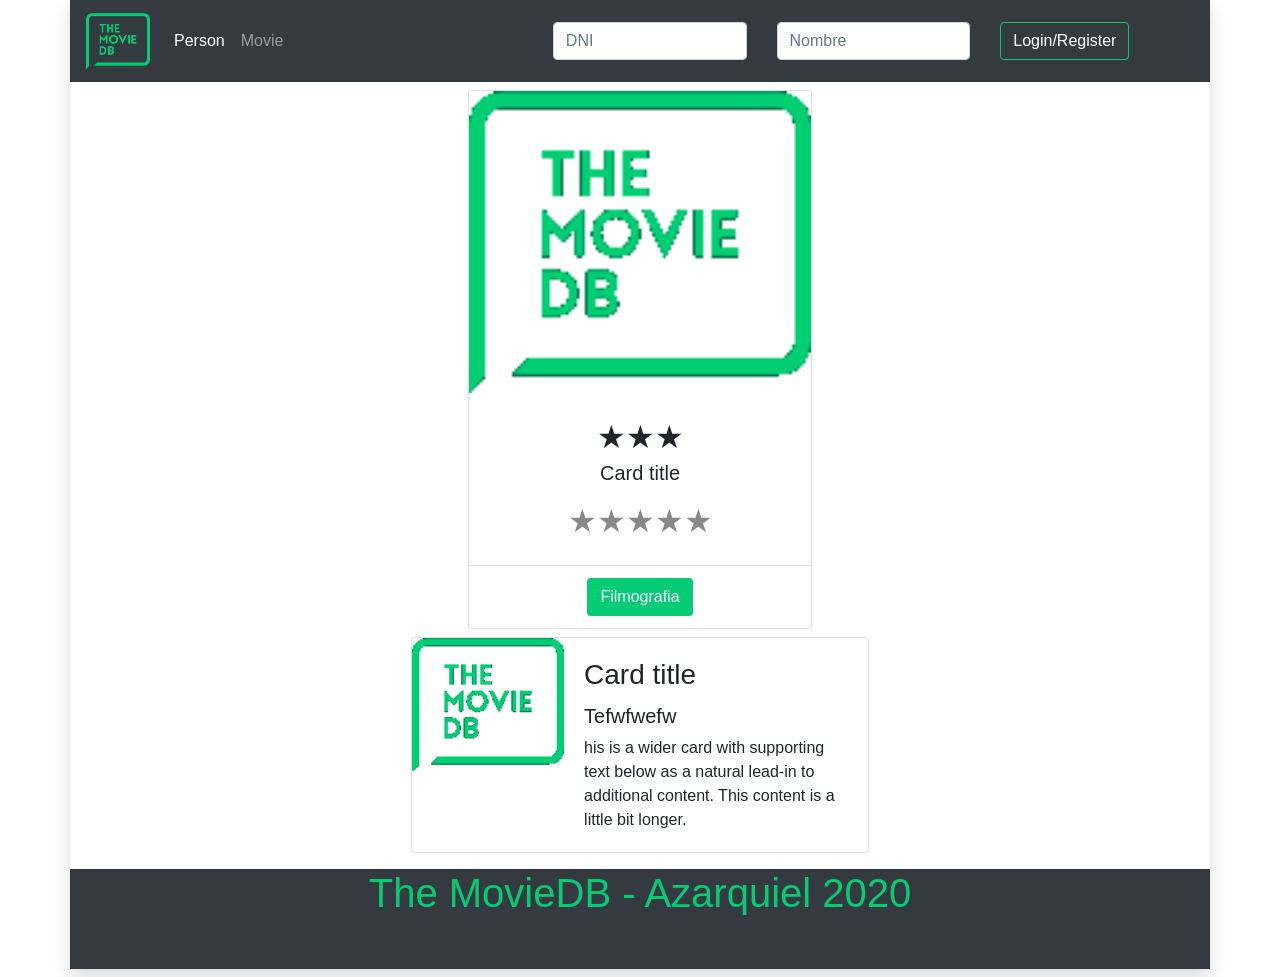
<file: web/homee.html>
<!doctype html>
<html lang="en">

<head>
    <title>Title</title>
    <!-- Required meta tags -->
    <meta charset="utf-8">
    <meta name="viewport" content="width=device-width, initial-scale=1, shrink-to-fit=no">

    <!-- Bootstrap CSS -->
    <link rel="stylesheet" href="https://stackpath.bootstrapcdn.com/bootstrap/4.3.1/css/bootstrap.min.css"
        integrity="sha384-ggOyR0iXCbMQv3Xipma34MD+dH/1fQ784/j6cY/iJTQUOhcWr7x9JvoRxT2MZw1T" crossorigin="anonymous">
    <link rel="stylesheet" href="https://maxcdn.bootstrapcdn.com/font-awesome/4.7.0/css/font-awesome.min.css">
    <link rel="stylesheet" href="css/mycss.css">
</head>

<body>
    <div class="container shadow px-0">
        <nav class="navbar navbar-expand-sm navbar-dark bg-dark">
            <img class="navbar-brand logo" src="img/logotmdb.png" />
            <button class="navbar-toggler d-lg-none" type="button" data-toggle="collapse"
                data-target="#collapsibleNavId" aria-controls="collapsibleNavId" aria-expanded="false"
                aria-label="Toggle navigation">
                <span class="navbar-toggler-icon"></span>
            </button>
            <div class="collapse navbar-collapse" id="collapsibleNavId">
                <ul class="navbar-nav mr-auto mt-2 mt-lg-0">
                    <li class="nav-item active">
                        <a class="nav-link" href="#">Person <span class="sr-only">(current)</span></a>
                    </li>
                    <li class="nav-item">
                        <a class="nav-link" href="#">Movie</a>
                    </li>
                </ul>
                <form class="row ml-auto" action="Controller?op=login" method="POST">
                    <div class="col">
                        <input type="text" class="form-control" name="dni" placeholder="DNI">
                    </div>
                    <div class="col">
                        <input type="text" class="form-control" name="nombre" placeholder="Nombre">
                    </div>
                    <div class="col">
                        <button type="submit" class="btn bg-dark borderverde text-white">Login/Register</button>
                    </div>
                </form>
            </div>
        </nav>
        <div class="row justify-content-center">
            <div class="col-10 col-md-5 col-lg-4">
                <div class="card m-2">
                    <img src="img/logotmdb.png" class="card-img-top" alt="...">
                    <div class="card-body">
                        <span class="rating2 d-flex justify-content-center">
                            <a class="disabled">&#9733;</a>
                            <a class="disabled">&#9733;</a>
                            <a class="disabled">&#9733;</a>
                        </span>
                        <h5 class="card-title d-flex justify-content-center">Card title</h5>
                        <span class="rating d-flex justify-content-center">
                            <a href="Controller?op=rating&rating=1">&#9733;</a>
                            <a href="Controller?op=rating&rating=2">&#9733;</a>
                            <a href="Controller?op=rating&rating=3">&#9733;</a>
                            <a href="Controller?op=rating&rating=4">&#9733;</a>
                            <a href="Controller?op=rating&rating=5">&#9733;</a>
                        </span>
                    </div>
                    <ul class="list-group list-group-flush">
                        <li class="list-group-item d-flex justify-content-center">
                            <button class="btn bgverde text-white" data-toggle="modal"
                                data-target="#modalpeliculas">Filmografia</button>
                        </li>
                    </ul>
                </div>
            </div>
        </div>
        <div class="row justify-content-center">
            <div class="col-10 col-md-5">
                <div class="card mb-3" style="max-width: 540px;">
                    <div class="row no-gutters">
                        <div class="col-md-4">
                            <img src="img/logotmdb.png" class="card-img" alt="...">
                        </div>
                        <div class="col-md-8">
                            <div class="card-body">
                                <h3 class="card-title">Card title</h3>
                                <h5 class="card-text">Tefwfwefw</h5>
                                <p class="card-text">his is a wider card with supporting text below as a natural
                                    lead-in to additional content. This content is a little bit longer.</p>
                            </div>
                        </div>
                    </div>
                </div>
            </div>
        </div>
        <footer>
            <h1 class="d-flex justify-content-center align-middle bg-dark textverde h100">The MovieDB - Azarquiel 2020
            </h1>
        </footer>

        
        <!-- Modal -->
        <div class="modal fade" id="modalpeliculas" tabindex="-1" role="dialog" aria-labelledby="modelTitleId" aria-hidden="true">
            <div class="modal-dialog" role="document">
                <div class="modal-content">
                    <div class="modal-header">
                        <h5 class="modal-title">Modal title</h5>
                            <button type="button" class="close" data-dismiss="modal" aria-label="Close">
                                <span aria-hidden="true">&times;</span>
                            </button>
                    </div>
                    <div class="modal-body">
                        Body
                    </div>
                    <div class="modal-footer">
                        <button type="button" class="btn btn-secondary" data-dismiss="modal">Close</button>
                        <button type="button" class="btn btn-primary">Save</button>
                    </div>
                </div>
            </div>
        </div>

    </div>


    <!-- Optional JavaScript -->
    <!-- jQuery first, then Popper.js, then Bootstrap JS -->
    <script src="https://code.jquery.com/jquery-3.3.1.slim.min.js"
        integrity="sha384-q8i/X+965DzO0rT7abK41JStQIAqVgRVzpbzo5smXKp4YfRvH+8abtTE1Pi6jizo"
        crossorigin="anonymous"></script>
    <script src="https://cdnjs.cloudflare.com/ajax/libs/popper.js/1.14.7/umd/popper.min.js"
        integrity="sha384-UO2eT0CpHqdSJQ6hJty5KVphtPhzWj9WO1clHTMGa3JDZwrnQq4sF86dIHNDz0W1"
        crossorigin="anonymous"></script>
    <script src="js/myjs.js"></script>

</body>

</html>
</file>
<file: web/css/mycss.css>
.logo{
    width: 64px;
}
.borderverde{
    border-color: #04cc74;
}
.bgverde{
    background-color: #04cc74;
}
.textverde{
    color: #04cc74;
}
.h100{
    height: 100px;
}




.rating {
    font-size: 0 ;
    display: inline-block ;
}
.rating a {
    text-decoration: none ;
    display: inline-block ;
    font-size: 32px ;
    font-size: 2rem ;    
    color: #888 ;
}
.rating:hover a {
    color: gold ;
}
.rating > a:hover ~ a {
    color: #888 ;
}

.rating2 {
    font-size: 0 ;
    display: inline-block ;
}
.rating2 a {
    text-decoration: none ;
    display: inline-block ;
    font-size: 32px ;
    font-size: 2rem ;    
    color: #888 ;
}
</file>
